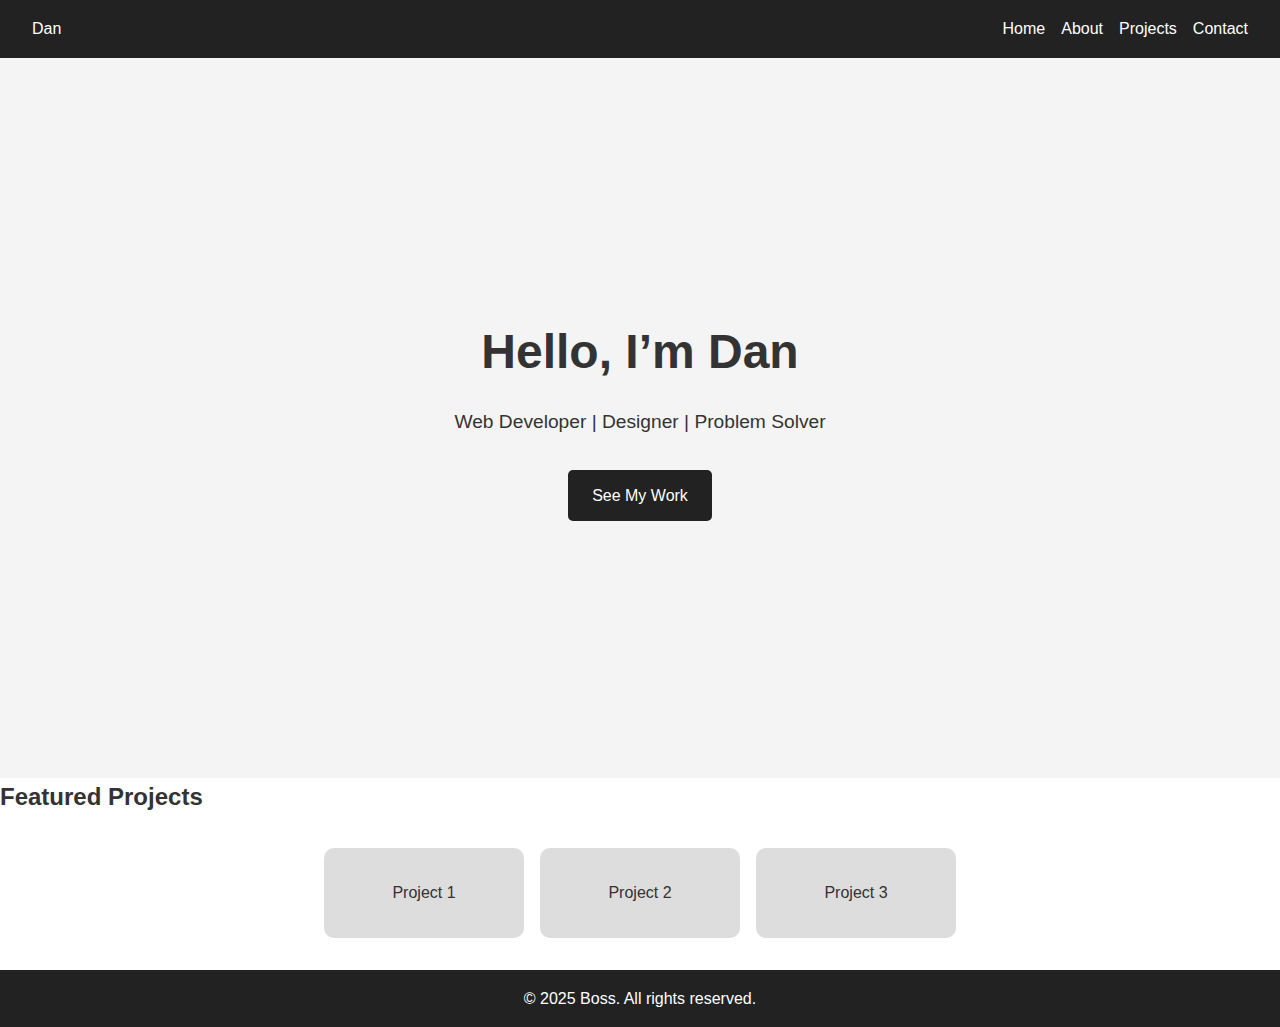
<file: index.html>
<!DOCTYPE html>
<html lang="en">

<head>
    <meta charset="UTF-8">
    <meta name="viewport" content="width=device-width, initial-scale=1.0">
    <title>Boss Portfolio</title>
    <link rel="stylesheet" href="css/style.css">
</head>

<body>
    <header>
        <nav>
            <div class="logo">Dan</div>
            <ul>
                <li><a href="index.html">Home</a></li>
                <li><a href="about.html">About</a></li>
                <li><a href="projects.html">Projects</a></li>
                <li><a href="contact.html">Contact</a></li>
            </ul>
            <div class="menu-btn">☰</div>
        </nav>
    </header>

    <main>
        <section class="hero">
            <h1>Hello, I’m Dan</h1>
            <p>Web Developer | Designer | Problem Solver</p>
            <a href="projects.html" class="btn">See My Work</a>
        </section>

        <section class="featured-projects">
            <h2>Featured Projects</h2>
            <div class="project-cards">
                <div class="card">Project 1</div>
                <div class="card">Project 2</div>
                <div class="card">Project 3</div>
            </div>
        </section>
    </main>

    <footer>
        <p>&copy; 2025 Boss. All rights reserved.</p>
    </footer>

    <script src="js/script.js"></script>
</body>

</html>
</file>
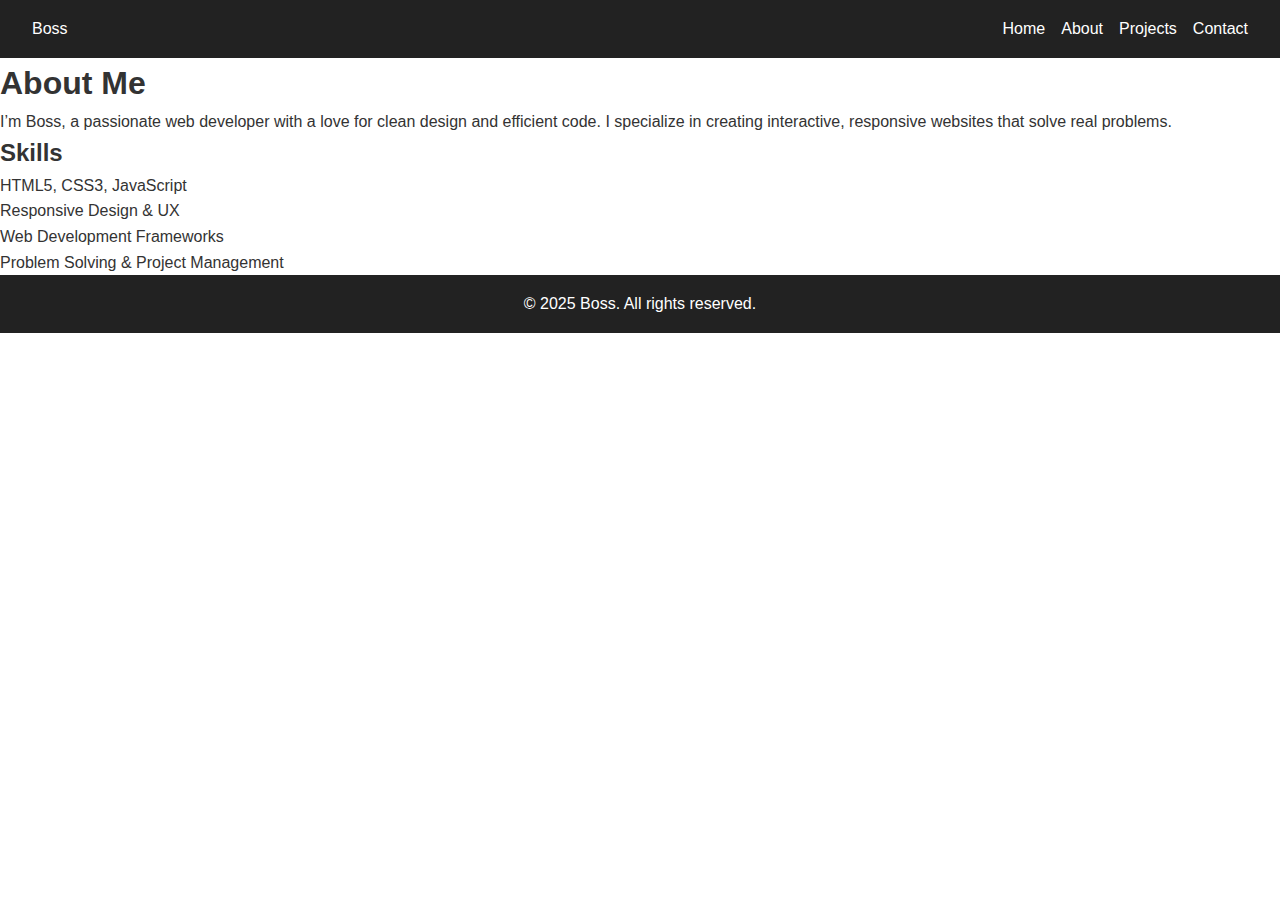
<file: about.html>
<!DOCTYPE html>
<html lang="en">

<head>
    <meta charset="UTF-8">
    <meta name="viewport" content="width=device-width, initial-scale=1.0">
    <title>About Me - Boss</title>
    <link rel="stylesheet" href="css/style.css">
</head>

<body>
    <header>
        <nav>
            <div class="logo">Boss</div>
            <ul>
                <li><a href="index.html">Home</a></li>
                <li><a href="about.html">About</a></li>
                <li><a href="projects.html">Projects</a></li>
                <li><a href="contact.html">Contact</a></li>
            </ul>
            <div class="menu-btn">☰</div>
        </nav>
    </header>

    <main>
        <section class="about">
            <h1>About Me</h1>
            <p>I’m Boss, a passionate web developer with a love for clean design and efficient code. I specialize in
                creating interactive, responsive websites that solve real problems.</p>
        </section>

        <section class="skills">
            <h2>Skills</h2>
            <ul>
                <li>HTML5, CSS3, JavaScript</li>
                <li>Responsive Design & UX</li>
                <li>Web Development Frameworks</li>
                <li>Problem Solving & Project Management</li>
            </ul>
        </section>
    </main>

    <footer>
        <p>&copy; 2025 Boss. All rights reserved.</p>
    </footer>

    <script src="js/script.js"></script>
</body>

</html>
</file>
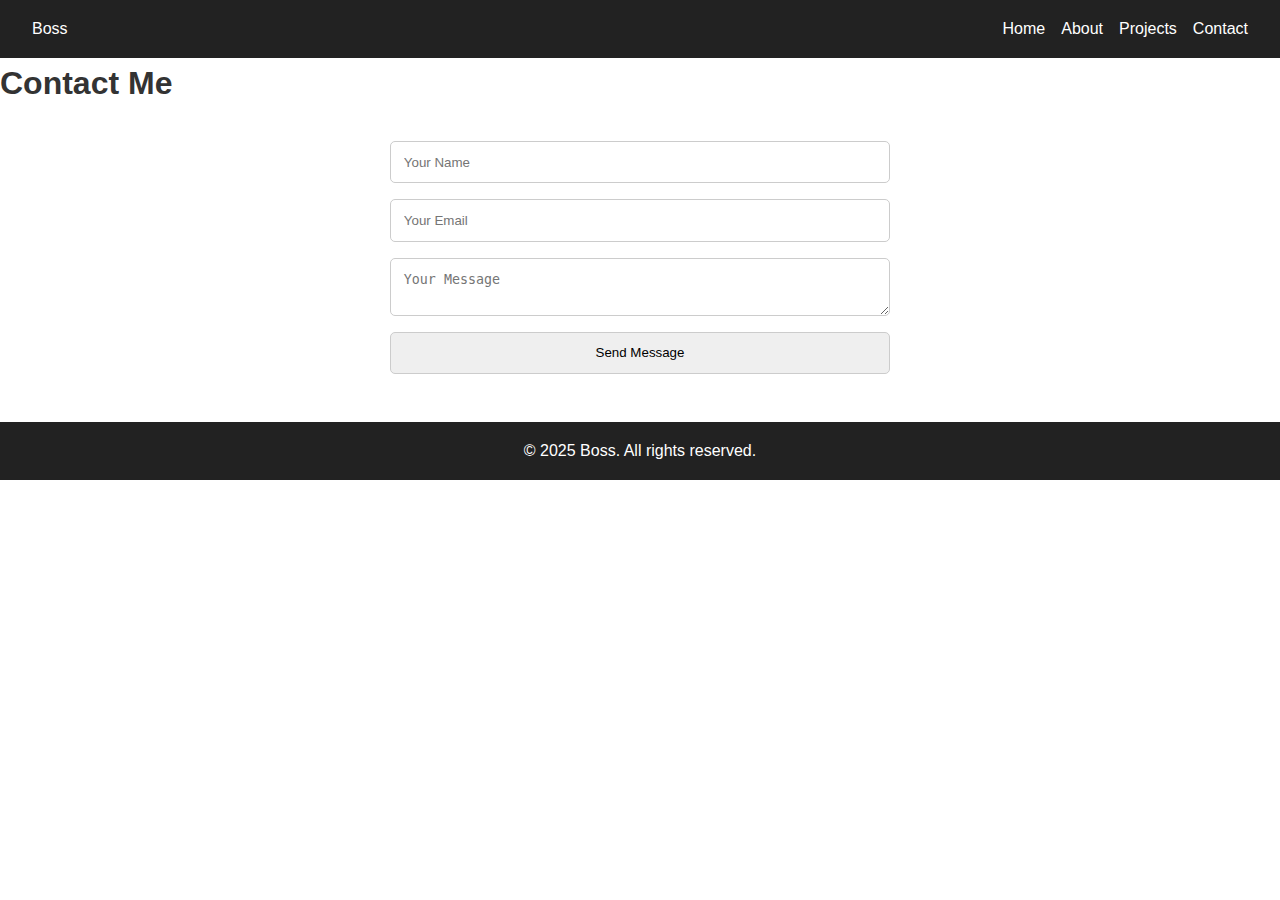
<file: contact.html>
<!DOCTYPE html>
<html lang="en">

<head>
    <meta charset="UTF-8">
    <meta name="viewport" content="width=device-width, initial-scale=1.0">
    <title>Contact - Boss</title>
    <link rel="stylesheet" href="css/style.css">
</head>

<body>
    <header>
        <nav>
            <div class="logo">Boss</div>
            <ul>
                <li><a href="index.html">Home</a></li>
                <li><a href="about.html">About</a></li>
                <li><a href="projects.html">Projects</a></li>
                <li><a href="contact.html">Contact</a></li>
            </ul>
            <div class="menu-btn">☰</div>
        </nav>
    </header>

    <main>
        <section class="contact">
            <h1>Contact Me</h1>
            <form>
                <input type="text" name="name" placeholder="Your Name" required>
                <input type="email" name="email" placeholder="Your Email" required>
                <textarea name="message" placeholder="Your Message" required></textarea>
                <button type="submit">Send Message</button>
            </form>
        </section>
    </main>

    <footer>
        <p>&copy; 2025 Boss. All rights reserved.</p>
    </footer>

    <script src="js/script.js"></script>
</body>

</html>
</file>
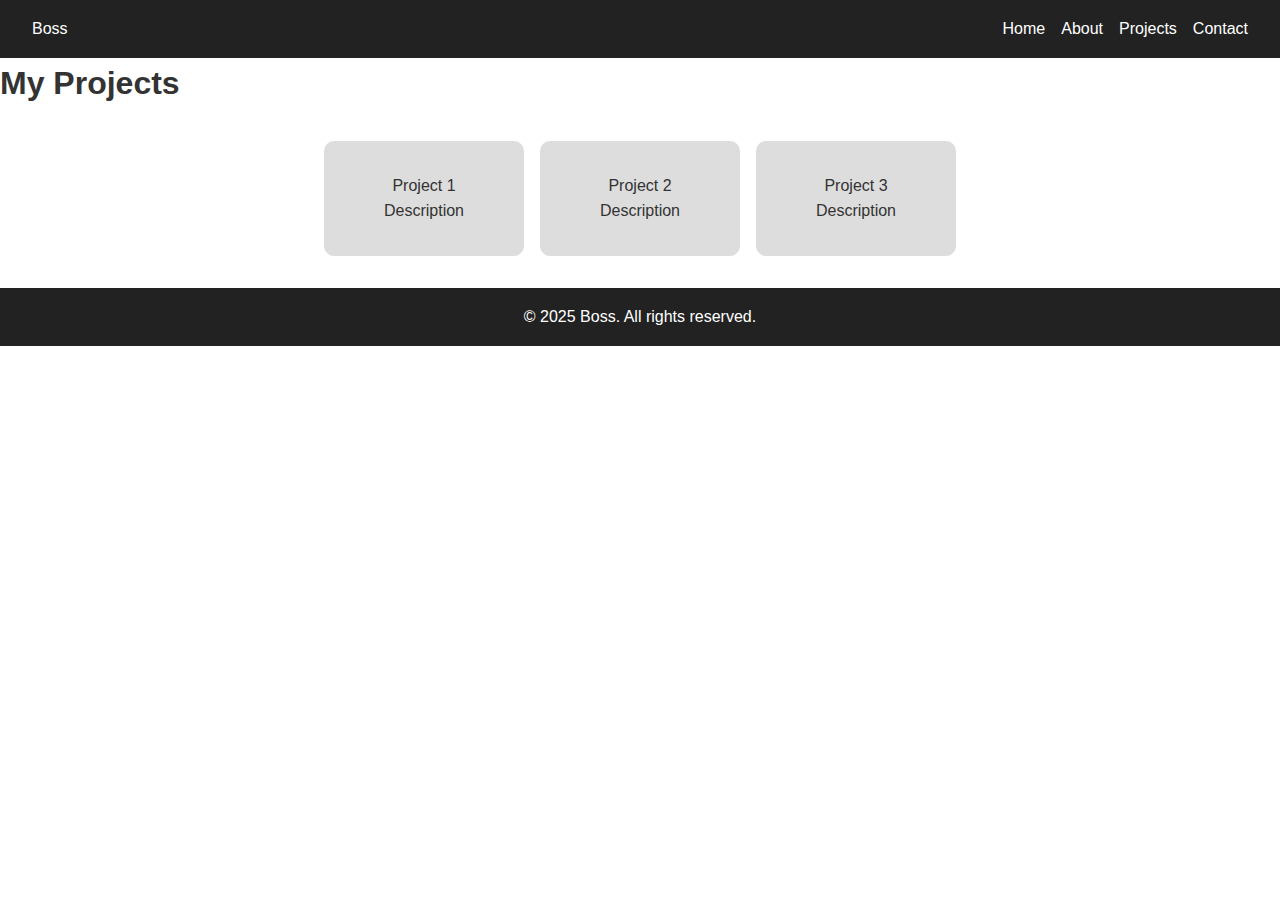
<file: projects.html>
<!DOCTYPE html>
<html lang="en">

<head>
    <meta charset="UTF-8">
    <meta name="viewport" content="width=device-width, initial-scale=1.0">
    <title>Projects - Boss</title>
    <link rel="stylesheet" href="css/style.css">
</head>

<body>
    <header>
        <nav>
            <div class="logo">Boss</div>
            <ul>
                <li><a href="index.html">Home</a></li>
                <li><a href="about.html">About</a></li>
                <li><a href="projects.html">Projects</a></li>
                <li><a href="contact.html">Contact</a></li>
            </ul>
            <div class="menu-btn">☰</div>
        </nav>
    </header>

    <main>
        <section class="projects">
            <h1>My Projects</h1>
            <div class="project-cards">
                <div class="card">Project 1 Description</div>
                <div class="card">Project 2 Description</div>
                <div class="card">Project 3 Description</div>
            </div>
        </section>
    </main>

    <footer>
        <p>&copy; 2025 Boss. All rights reserved.</p>
    </footer>

    <script src="js/script.js"></script>
</body>

</html>
</file>
<file: css/style.css>
/* General Reset */
* {
    margin: 0;
    padding: 0;
    box-sizing: border-box;
}

body {
    font-family: Arial, sans-serif;
    line-height: 1.6;
    color: #333;
}

/* Header & Navigation */
header {
    background-color: #222;
    color: #fff;
    padding: 1rem 2rem;
    position: sticky;
    top: 0;
}

nav {
    display: flex;
    justify-content: space-between;
    align-items: center;
}

nav ul {
    display: flex;
    list-style: none;
    gap: 1rem;
}

nav ul li a {
    color: #fff;
    text-decoration: none;
}

.menu-btn {
    display: none;
    cursor: pointer;
}

/* Hero Section */
.hero {
    height: 80vh;
    display: flex;
    flex-direction: column;
    justify-content: center;
    align-items: center;
    text-align: center;
    background: #f4f4f4;
    padding: 2rem;
}

.hero h1 {
    font-size: 3rem;
    margin-bottom: 1rem;
}

.hero p {
    font-size: 1.2rem;
    margin-bottom: 2rem;
}

.btn {
    padding: 0.8rem 1.5rem;
    background-color: #222;
    color: #fff;
    text-decoration: none;
    border-radius: 5px;
}

/* Projects Section */
.project-cards {
    display: flex;
    gap: 1rem;
    flex-wrap: wrap;
    justify-content: center;
    padding: 2rem 0;
}

.card {
    background-color: #ddd;
    padding: 2rem;
    border-radius: 10px;
    width: 200px;
    text-align: center;
}

/* Contact Form */
form {
    display: flex;
    flex-direction: column;
    max-width: 500px;
    margin: 2rem auto;
}

form input,
form textarea,
form button {
    padding: 0.8rem;
    margin-bottom: 1rem;
    border-radius: 5px;
    border: 1px solid #ccc;
}

/* Footer */
footer {
    background-color: #222;
    color: #fff;
    text-align: center;
    padding: 1rem;
}

/* Responsive */
@media (max-width: 768px) {
    nav ul {
        display: none;
        flex-direction: column;
        gap: 0;
    }

    nav ul.active {
        display: flex;
    }

    .menu-btn {
        display: block;
    }

    .project-cards {
        flex-direction: column;
    }
}
</file>
